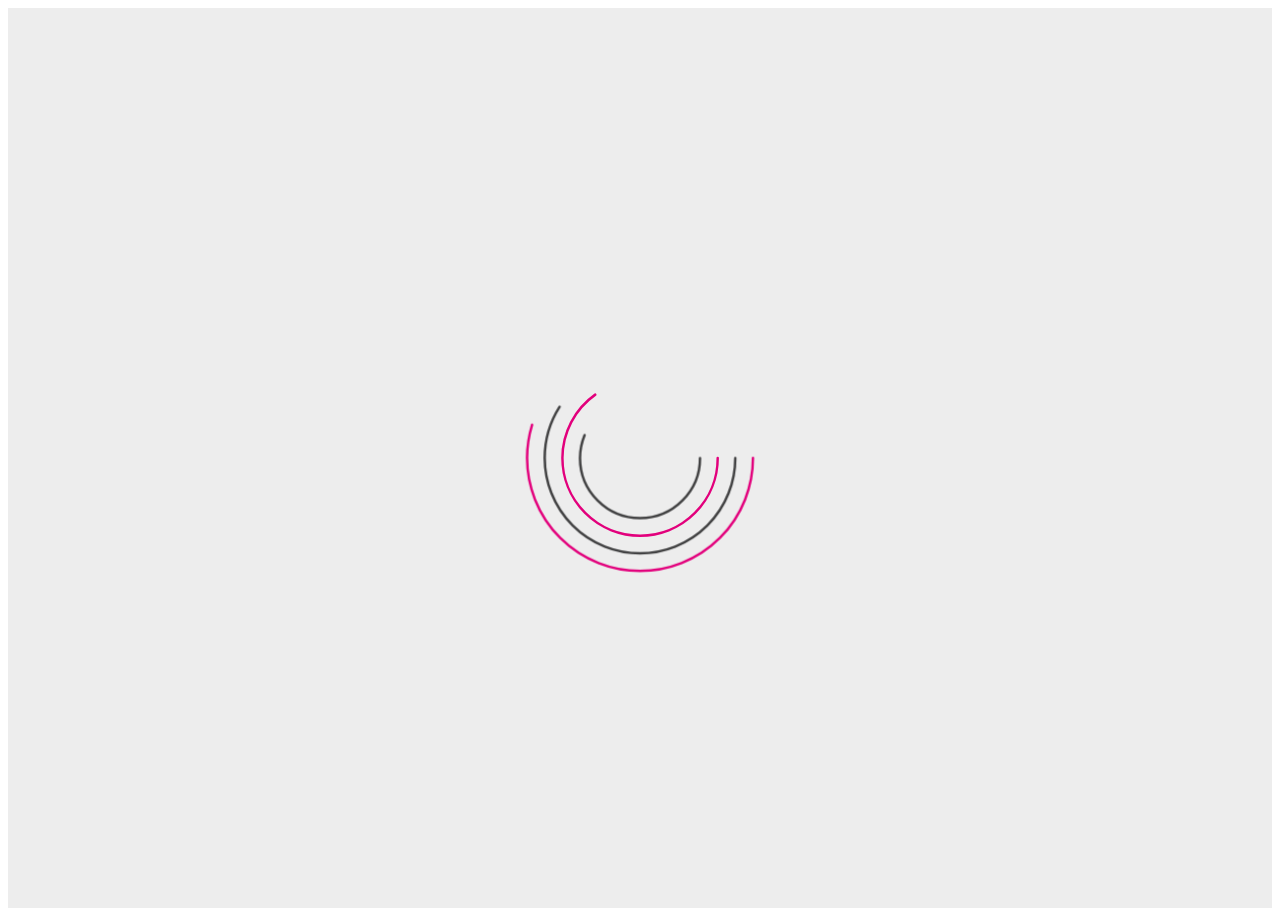
<file: public/load.html>
<!doctype html>
<html lang="en">
<head>
    <meta charset="utf-8">
    <meta name="viewport" content="width=device-width, initial-scale=1, shrink-to-fit=no">
    <meta name="description" content="">
    <meta name="author" content="">
  
    <title>Redirect Page</title>
    <link rel="stylesheet" href="https://use.fontawesome.com/releases/v5.0.8/css/all.css" integrity="sha384-3AB7yXWz4OeoZcPbieVW64vVXEwADiYyAEhwilzWsLw+9FgqpyjjStpPnpBO8o8S" crossorigin="anonymous">
    <link href="css/load.css" rel="stylesheet">
    
    <script src="js/load.js"></script>
</head>
<body>
	<div class="container">
        <svg class="loader" xmlns="http://www.w3.org/2000/svg" viewBox="0 0 340 340">
             <circle cx="170" cy="170" r="160" stroke="#E2007C"/>
             <circle cx="170" cy="170" r="135" stroke="#404041"/>
             <circle cx="170" cy="170" r="110" stroke="#E2007C"/>
             <circle cx="170" cy="170" r="85" stroke="#404041"/>
        </svg>
    </div>
</body>
</file>
<file: public/css/load.css>
.container {
    display: flex;
    align-items: center;
    justify-content: center;
    min-height: 100vh;
    background-color: #ededed;
}
.loader {
    max-width: 15rem;
    width: 100%;
    height: auto;
    stroke-linecap: round;
}
circle {
    fill: none;
    stroke-width: 3.5;
    animation-name: preloader;
    animation-duration: 3s;
    animation-iteration-count: infinite;
    animation-timing-function: ease-in-out;
    transform-origin: 170px 170px;
    will-change: transform;
}
circle:nth-of-type(1) {
    stroke-dasharray: 550px;
}
circle:nth-of-type(2) {
    stroke-dasharray: 500px;
}
circle:nth-of-type(3) {
    stroke-dasharray: 450px;
}
circle:nth-of-type(4) {
    stroke-dasharray: 300px;
}
circle:nth-of-type(1) {
    animation-delay: -0.15s;
}
circle:nth-of-type(2) {
    animation-delay: -0.3s;
}
circle:nth-of-type(3) {
    animation-delay: -0.45s;
}
circle:nth-of-type(4) {
    animation-delay: -0.6s;
}
@keyframes preloader {
    50% {
        transform: rotate(360deg);
   }
}
</file>
